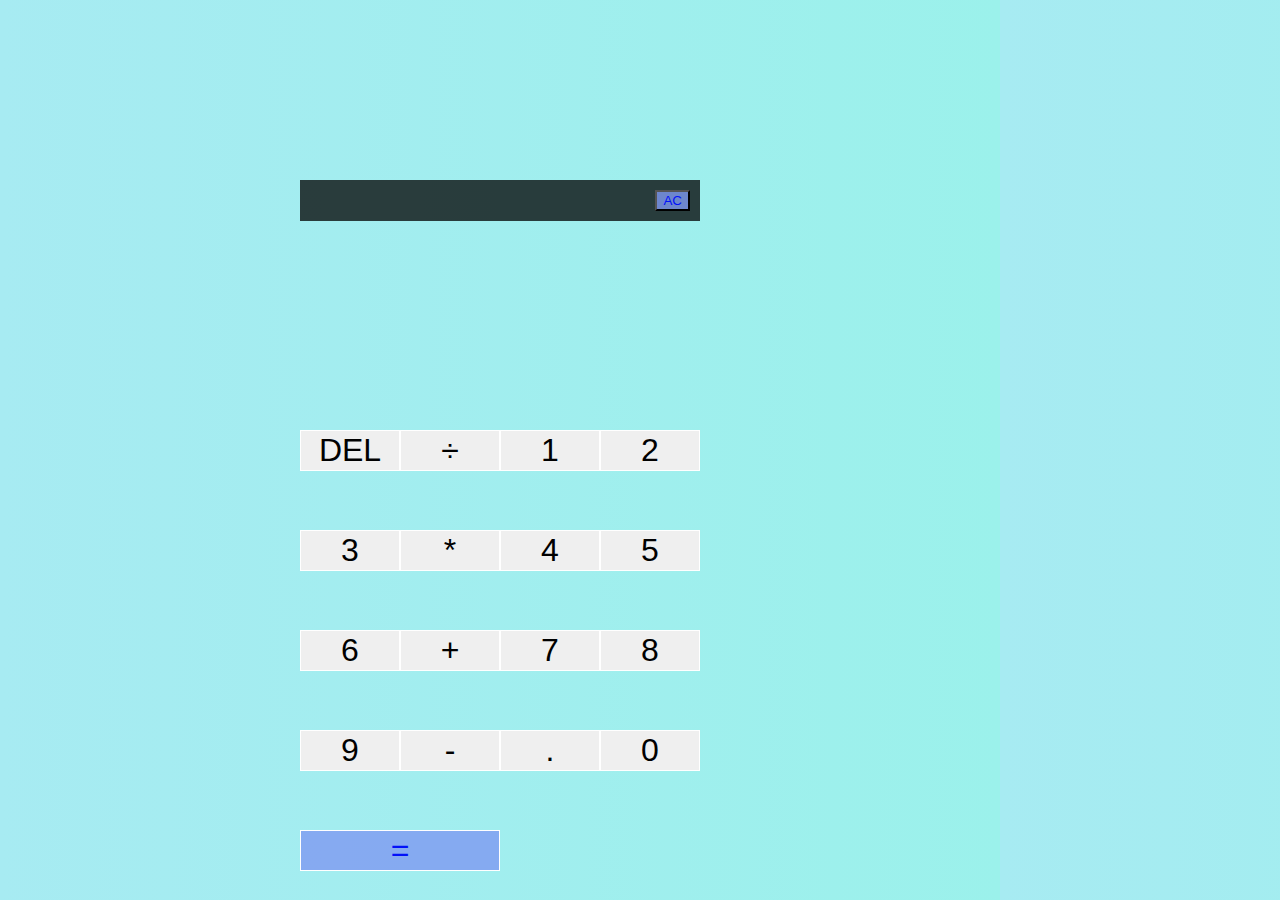
<file: index.html>
<!DOCTYPE html>
<html lang="en" dir="ltr">

<head>
    <meta charset="utf-8">
    <meta http-equiv="X-UA-Compatible" content="IE=edge">
    <meta name="viewport" content="width=device-width, initial-scale=1.0">
    <title>Calculator</title>
    <link href="styles.css" rel="stylesheet">
    <script src="calculator.js" defer></script>
    <div class="calculator-grid">
        <div class="output">
            <div data-previous-operand class="previous-operand"></div>
    <div data-current-operand class="current-operand"></div>
<button data-all-clear class="span-two">AC</button>
</div>
</head>
<body>
    <button data-delete>DEL</button>
  <button data-operation>÷</button>
  <button data-number>1</button>
  <button data-number>2</button>
  <button data-number>3</button>
  <button data-operation>*</button>
  <button data-number>4</button>
  <button data-number>5</button>
  <button data-number>6</button>
  <button data-operation>+</button>
  <button data-number>7</button>
  <button data-number>8</button>
  <button data-number>9</button>
  <button data-operation>-</button>
  <button data-number>.</button>
  <button data-number>0</button>
  <button data-equals class="span-two">=</button>
</body>
</html>
</file>
<file: styles.css>
*, *::before, *::after {
    box-sizing: border-box;
    font-family: Gotham Rounded, sans-serif;
    font-weight: normal;
  }

  body {
    margin: 0;
    padding: 0;
    background: linear-gradient(to right, rgb(167, 235, 242), rgb(155, 241, 235));
    }

.calculator-grid {
    display: grid;
    justify-content: center;
    align-items: center;
    min-height: 100vh;
    grid-template-columns: repeat(4, 100px);
    grid-template-rows: minmax(120px, auto) repeat(5, 100px);
}

.calculator-grid > button {
    cursor: pointer;
    font-size: 2rem;
    border: 1px, solid #FFFFFF;
    outline: none;
    background-color: rbga(255, 255, 255, 0.75);
  }

.calculator-grid > button:hover {
      background-color: #a9a9a9;
}

.span-two {
    grid-column: span 2;
    color: #0212f8;
    background-color: rgba(126, 152, 241, 0.8);
  }

  .output{
    grid-column: 1 / -1;
    background-color: rgba(0, 0, 0, 0.75);
    display: flex;
    align-items: flex-end;
    justify-content: space-around;
    flex-direction: column;
    padding: 10px;
    word-wrap: break-word;
    word-break: break-all;
  }

  .output .previous-operand{
    color: rgba(255,255, 255, 0.75);
    font-size: 1.5rem;
  }

  .output .current-operand{
    color: white;
    font-size: 2.5rem;
  }

  html
{
    width: 1000px; 
    max: 1000px;
    height: 750px;
    max: 750px; 
}
</file>
